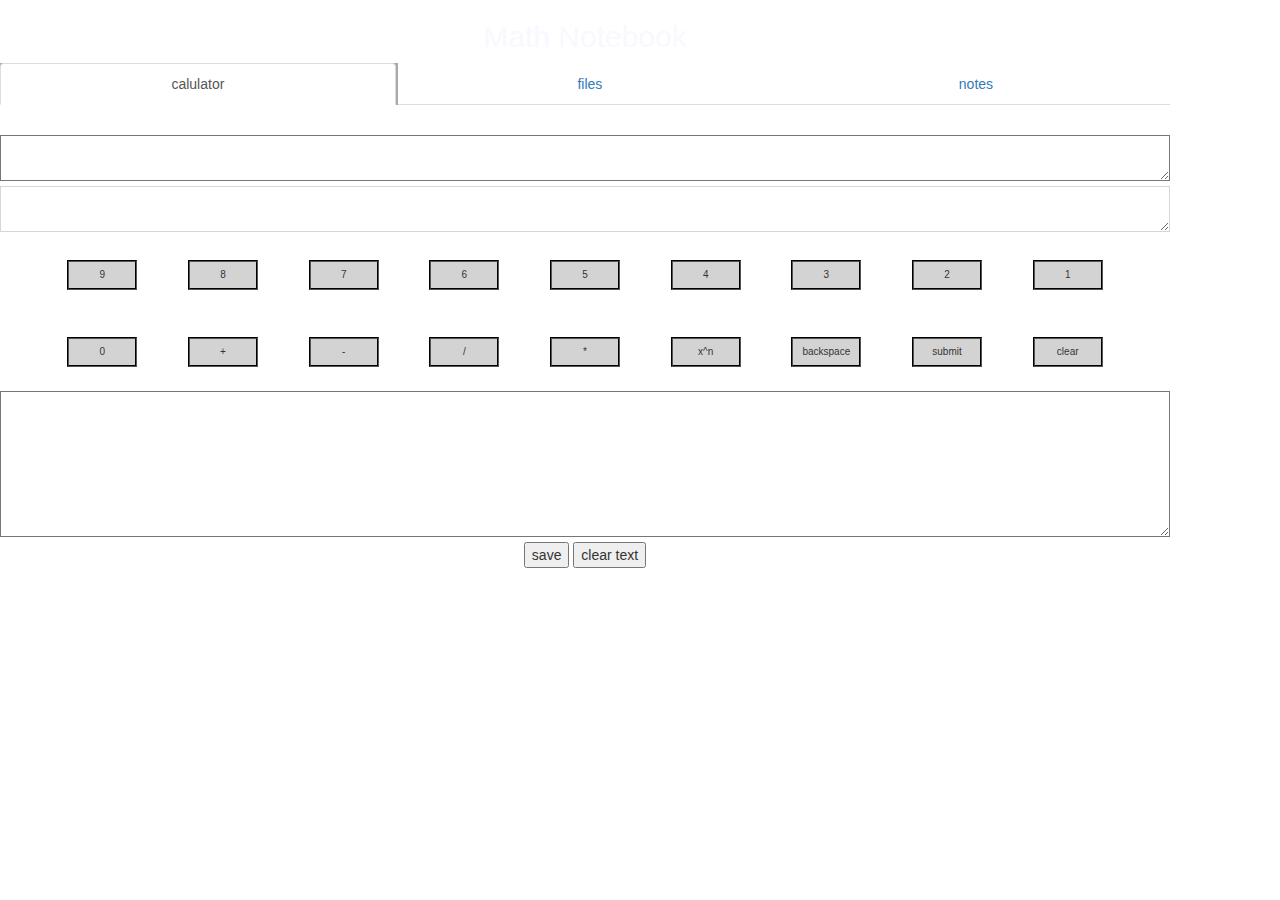
<file: www/index.html>
<!DOCTYPE html>
<!--
    Licensed to the Apache Software Foundation (ASF) under one
    or more contributor license agreements.  See the NOTICE file
    distributed with this work for additional information
    regarding copyright ownership.  The ASF licenses this file
    to you under the Apache License, Version 2.0 (the
    "License"); you may not use this file except in compliance
    with the License.  You may obtain a copy of the License at

    http://www.apache.org/licenses/LICENSE-2.0

    Unless required by applicable law or agreed to in writing,
    software distributed under the License is distributed on an
    "AS IS" BASIS, WITHOUT WARRANTIES OR CONDITIONS OF ANY
     KIND, either express or implied.  See the License for the
    specific language governing permissions and limitations
    under the License.
-->
<html>
    <head>
          <meta charset="utf-8">
  <meta name="viewport" content="width=device-width, initial-scale=1">
  <link rel="stylesheet" href="https://maxcdn.bootstrapcdn.com/bootstrap/3.3.7/css/bootstrap.min.css">
  <script src="https://ajax.googleapis.com/ajax/libs/jquery/3.3.1/jquery.min.js"></script>
  <script src="https://maxcdn.bootstrapcdn.com/bootstrap/3.3.7/js/bootstrap.min.js"></script>
        <link rel="stylesheet" type="text/css" href="css/index.css">
        <title>Hello World</title>

    </head>
    <body>
        <div class="container">
  <h2>Math Notebook</h2>
  <ul class="nav nav-tabs">
    <li  class="active" ><a href="#">calulator</a></li>
    <li><a href="files.html">files</a></li>
    <li width: 34%><a href="filecombind.html">notes</a></li>
            </ul>
            <p>input file name</p>
    <textarea id="file_name"></textarea>
  <form id=cal>
      <textarea id="caltextbox" disabled cols="kook"></textarea><br>
      <input type =button name=btn9 value="9"onclick="quest(btn9.value)">
      <input type =button name=btn8 value="8"onclick="quest(btn8.value)">
      <input type =button name=btn7 value="7"onclick="quest(btn7.value)">
      <input type =button name=btn6 value="6"onclick="quest(btn6.value)">
      <input type =button name=btn5 value="5"onclick="quest(btn5.value)">
      <input type =button name=btn4 value="4"onclick="quest(btn4.value)">
      <input type =button name=btn3 value="3"onclick="quest(btn3.value)">
      <input type =button name=btn2 value="2"onclick="quest(btn2.value)">
      <input type =button name=btn1 value="1"onclick="quest(btn1.value)">
      <input type =button name=btn0 value="0"onclick="quest(btn0.value)">
      <input type =button name=btn+ value="+"onclick="blackop(1)">
      <input type =button name=btn- value="-"onclick="blackop(2)">
      <input type =button name=btn/ value="/"onclick="blackop(4)">
      <input type =button name=btn* value="*"onclick="blackop(3)">
      <input type =button name=btn** value="x^n"onclick="blackop(5)">
      <input type=button  value="backspace" onclick=backup()>
      <input type=button id="submit" value="submit" onclick="dostuff()" >
      <input type=button name=clear value="clear" onclick="blackop(6)">
    </form>
    <textarea id="ta2" rows="7" cols="7"></textarea>
    <button id="saveme" onclick="save()">save</button>
    <button onclick="cleartext()">clear text</button>
    <script>
    function cleartext(){
      document.getElementById("ta2").value=""  
    }
    function setup(){
        x=localStorage.getItem("pl9001")
        document.getElementById("ta2").value=localStorage.getItem(x);
        document.getElementById("file_name").value=x
}
     var form = document.getElementById("cal");
    function quest(x){
        document.getElementById("caltextbox").value+=x;
    }
    function blackop(x){
        if(x==6){
        document.getElementById("caltextbox").value=""
        }
        if(x==1){
            document.getElementById("caltextbox").value+="+"
        }
        if(x==2){
            document.getElementById("caltextbox").value+="-"
        }
        if(x==3){
            document.getElementById("caltextbox").value+="*"
        }
        if(x==4){
            document.getElementById("caltextbox").value+="/"
        }
        if(x==5){
                document.getElementById("caltextbox").value+="**"
        }
    }
    function backup(){
        x=document.getElementById("caltextbox").value.length;
    document.getElementById("caltextbox").value=document.getElementById("caltextbox").value.slice(0,x-1);
    }
    function dostuff(){
        y=document.getElementById("caltextbox").value;
        x=eval(y);
        document.getElementById("caltextbox").value=x;
        document.getElementById("ta2").value+=y+"="+x+"\n"; localStorage.setItem(document.getElementById("file_name").value,document.getElementById("ta2").value);
        localStorage.setItem("l9001",document.getElementById("ta2").value);}
    function save(){
        x= document.getElementById("file_name").value
        y= document.getElementById("ta2").value
        localStorage.setItem(x,y);
    }
setup()
        </script>
    </body>
</html>
</file>
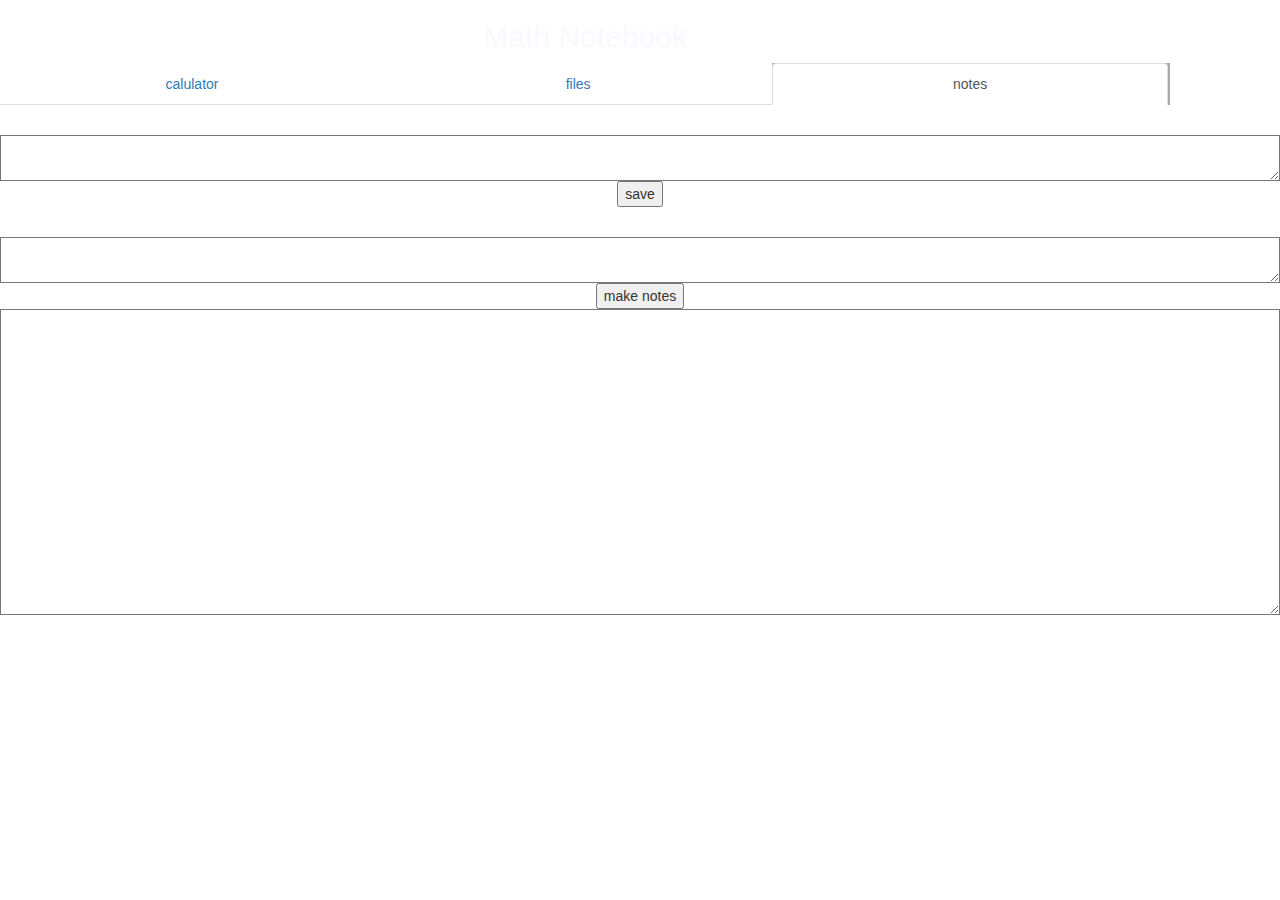
<file: www/filecombind.html>
<html>
<head>
      <meta charset="utf-8">
  <meta name="viewport" content="width=device-width, initial-scale=1">
  <link rel="stylesheet" href="https://maxcdn.bootstrapcdn.com/bootstrap/3.3.7/css/bootstrap.min.css">
  <script src="https://ajax.googleapis.com/ajax/libs/jquery/3.3.1/jquery.min.js"></script>
  <script src="https://maxcdn.bootstrapcdn.com/bootstrap/3.3.7/js/bootstrap.min.js"></script>
        <link rel="stylesheet" type="text/css" href="css/index.css"> 
</head>
<body>
     <body id="body">
        <div class="container">
           <h2>Math Notebook</h2>
                <ul class="nav nav-tabs">
                    <li><a href="index.html">calulator</a></li>
                    <li ><a href="files.html">files</a></li>
                    <li class="active"><a href="#">notes</a></li>
                </ul>
            </div>
            <p>but he name of the notes you wish to save as</p>
            <textarea id="notesfile">notes!</textarea>
            <button onclick="saver()">save</button>
            <P>enter the files you want to combined below
            by defualt all are here if you want to take any out that u want just keep a , inbetween with no space </P>
            <textarea id="gather"></textarea>
            <button id="gatherb" onclick="maker()" >make notes</button>
            <textarea id="notes" rows="15" cols="15"></textarea>
<script>
function findfiles(){
    for(var key in localStorage){
        if(localStorage.getItem(key)!=null){
            document.getElementById("gather").value+=key+",";
    var para = document.createElement("p");//amke a para elemwnt
    para.innerHTML=key;
    document.getElementById("body").appendChild(para);   }}}
    function maker(){
    xz=document.getElementById("gather").value.length;
    document.getElementById("notes").value="";
    if(document.getElementById("gather").value.slice(-1)==","){
        document.getElementById("gather").value=document.getElementById("gather").value.slice(0,xz-1);}
    x= document.getElementById("gather").value;
    var res = x.split(",");
    y=res.length;
    for(var i=0;i<y;i++){
        document.getElementById("notes").value+=res[i]+"\n"+localStorage.getItem(res[i])+"\n";
    }
        
}
    function saver(){
        localStorage.setItem(document.getElementById("notesfile").value,document.getElementById("notes").value);
    }
findfiles();
maker();
</script>
</body>
</html>
</file>
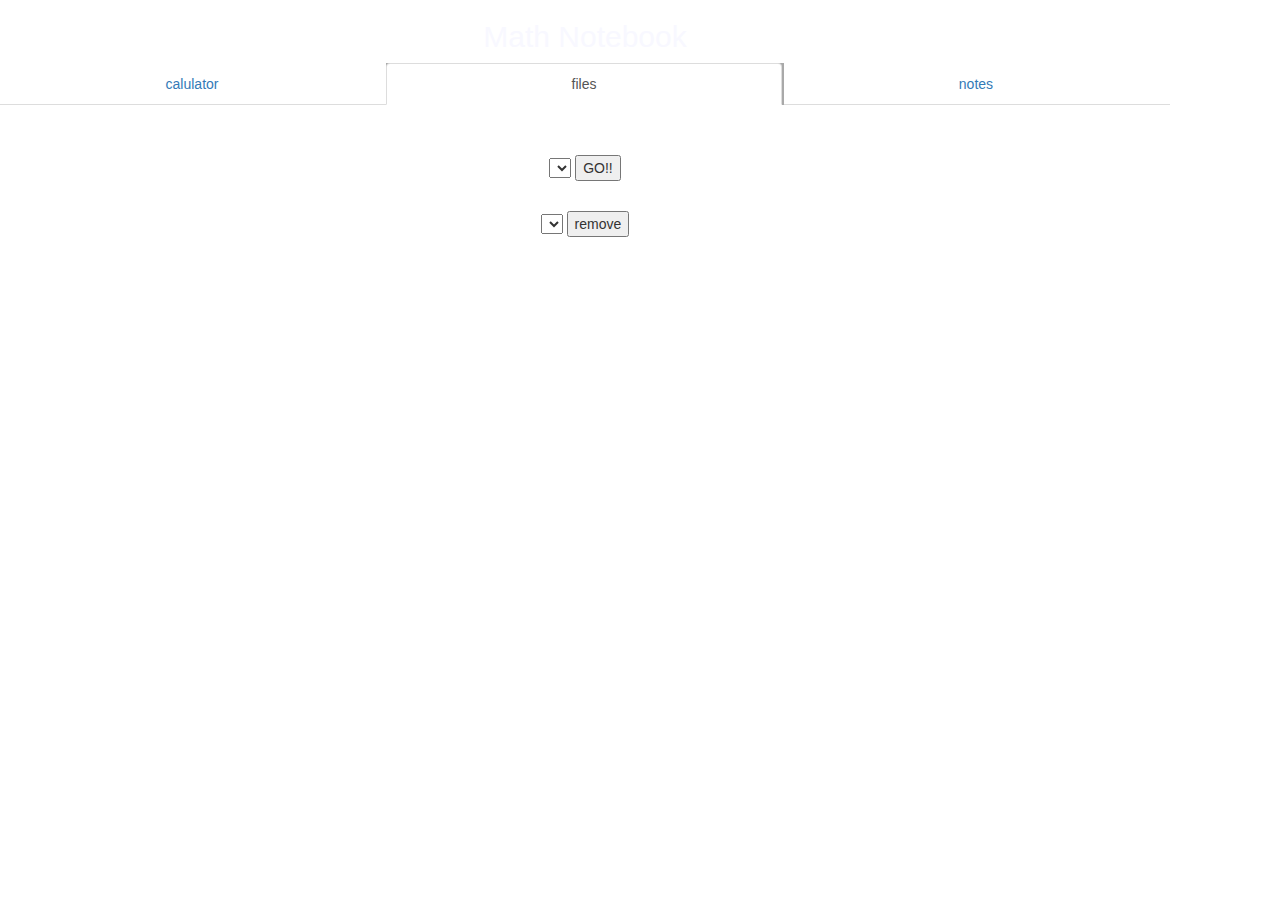
<file: www/files.html>
<html>
<head>

    <meta charset="utf-8">
  <meta name="viewport" content="width=device-width, initial-scale=1">
  <link rel="stylesheet" href="https://maxcdn.bootstrapcdn.com/bootstrap/3.3.7/css/bootstrap.min.css">
  <script src="https://ajax.googleapis.com/ajax/libs/jquery/3.3.1/jquery.min.js"></script>
  <script src="https://maxcdn.bootstrapcdn.com/bootstrap/3.3.7/js/bootstrap.min.js"></script>
        <link rel="stylesheet" type="text/css" href="css/index.css">
        <title>Hello World</title>
    </head>
    <body id="body">
        <div class="container">
    <h2>Math Notebook</h2>
  <ul class="nav nav-tabs">
    <li><a href="index.html">calulator</a></li>
    <li class="active"><a href="#">files</a></li>
    <li><a href="filecombind.html">notes</a></li>
  </ul>
            <p>to open file you want to click drop box below then push the go button then click on the calulator tab</p><br>
   
            <select id="dropdown">

</select>
    <button onclick="goto()">GO!!</button>
            <p>to remove a files click from the drop boxs below and push the remove button</p>
            <select id="dropdown2">
</select>
            <button onclick="remover()">remove</button>
<script>
    function remover(){
        x=document.getElementById("dropdown2").value;
        localStorage.removeItem(x);
            location.reload();
    }
        function findfiles2(){
    for(var key in localStorage){
        if(localStorage.getItem(key)!=null){
   console.log(localStorage.getItem(key));
    var para = document.createElement("option");//amke a para elemwnt
    para.text=key;
    document.getElementById("dropdown2").add(para);}}}
    function findfiles(){
    for(var key in localStorage){
        if(localStorage.getItem(key)!=null){
   console.log(localStorage.getItem(key));
    var para = document.createElement("option");//amke a para elemwnt
    para.text=key;
    document.getElementById("dropdown").add(para);
          
        
        }}
}
function goto(){
    localStorage.setItem("pl9001",document.getElementById("dropdown").value);
    console.log(localStorage.getItem("pl9001"));
}    
 findfiles(); 
             findfiles2(); 
            </script>
            </body>


</html>
</file>
<file: www/css/index.css>
input{
    margin: 2%;
    width: 70px;
    height: 30px;
    border-style: groove;
    align-content: center;
    background-color: lightgray;
    font-size: 10px;
}
form{
    align-content: center;

    
}
textarea{
    width: 100%;
    height: auto;
    align-content: center;
    backface-visibility: visible;
background: none;
   color: white;
    
    
}
body{
height: 100%; 
width:100%;
    margin: 0%;
    background-image: url(https://png.pngtree.com/thumb_back/fw800/back_pic/04/20/51/21582dd2dca8375.jpg);
    padding: 0px;
    text-align: center;
}
li{
   
    width: 33%;
    
}

ul{
    width: 100%;
    margin: 0px;
}
.container{
    margin: 0px;
    padding:0px;
   
}
.active{
    width:34%;
    background-color: darkgray;
    color: whitesmoke;
}
p{
    color: white;
}
h2{
    color:ghostwhite;
}
</file>
